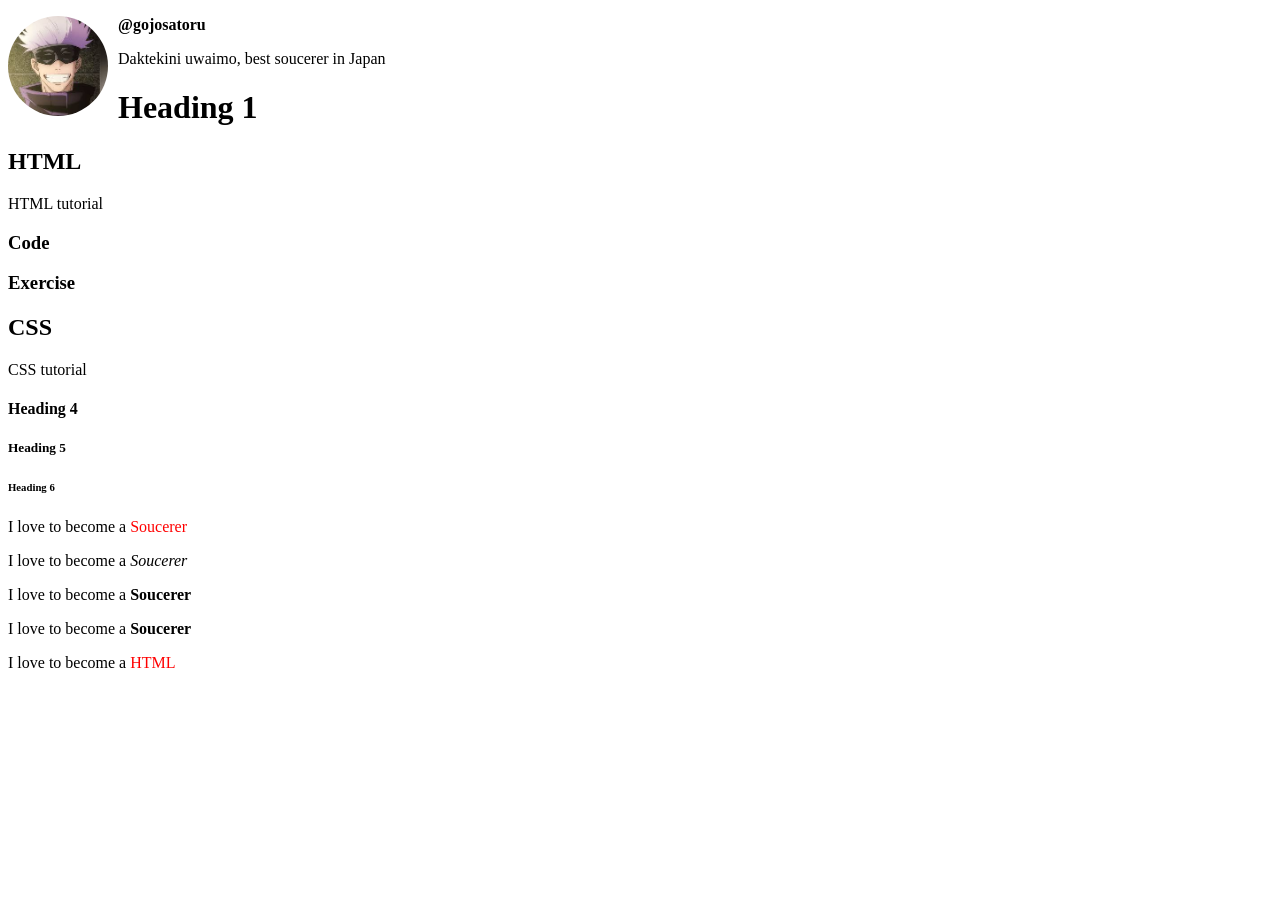
<file: index.html>
<!DOCTYPE html>
<html lang="en">
  <head>
    <title>My first web page</title>
    <style>
      img {
        width: 100px;
        border-radius: 50px;
        float: left;
        margin-right: 10px;
      }

      .username {
        font-weight: bold;
      }
    </style>
  </head>
  <body>
    <img src="images/gojo.jpeg" alt="An image of anime character" />
    <p class="username">@gojosatoru</p>
    <p>Daktekini uwaimo, best soucerer in Japan</p>
  </body>
</html>

<html lang="en">
  <head>
    <meta charset="UTF-8" />
    <meta name="viewport" content="width=device-width, initial-scale=1.0" />
    <title>Document</title>
    <style>
      em {
        color: red;
        font-style: normal;
      }
    </style>
  </head>
  <body>
    <h1>Heading 1</h1>
    <h2>HTML</h2>
    <p>HTML tutorial</p>
    <h3>Code</h3>
    <h3>Exercise</h3>
    <h2>CSS</h2>
    <p>CSS tutorial</p>

    <h4>Heading 4</h4>
    <h5>Heading 5</h5>
    <h6>Heading 6</h6>
    <p>I love to become a <em>Soucerer</em></p>
    <p>I love to become a <i>Soucerer</i></p>
    <p>I love to become a <strong>Soucerer</strong></p>
    <p>I love to become a <b>Soucerer</b></p>
    <p>I love to become a <em>HTML</em></p>
  </body>
</html>
</file>
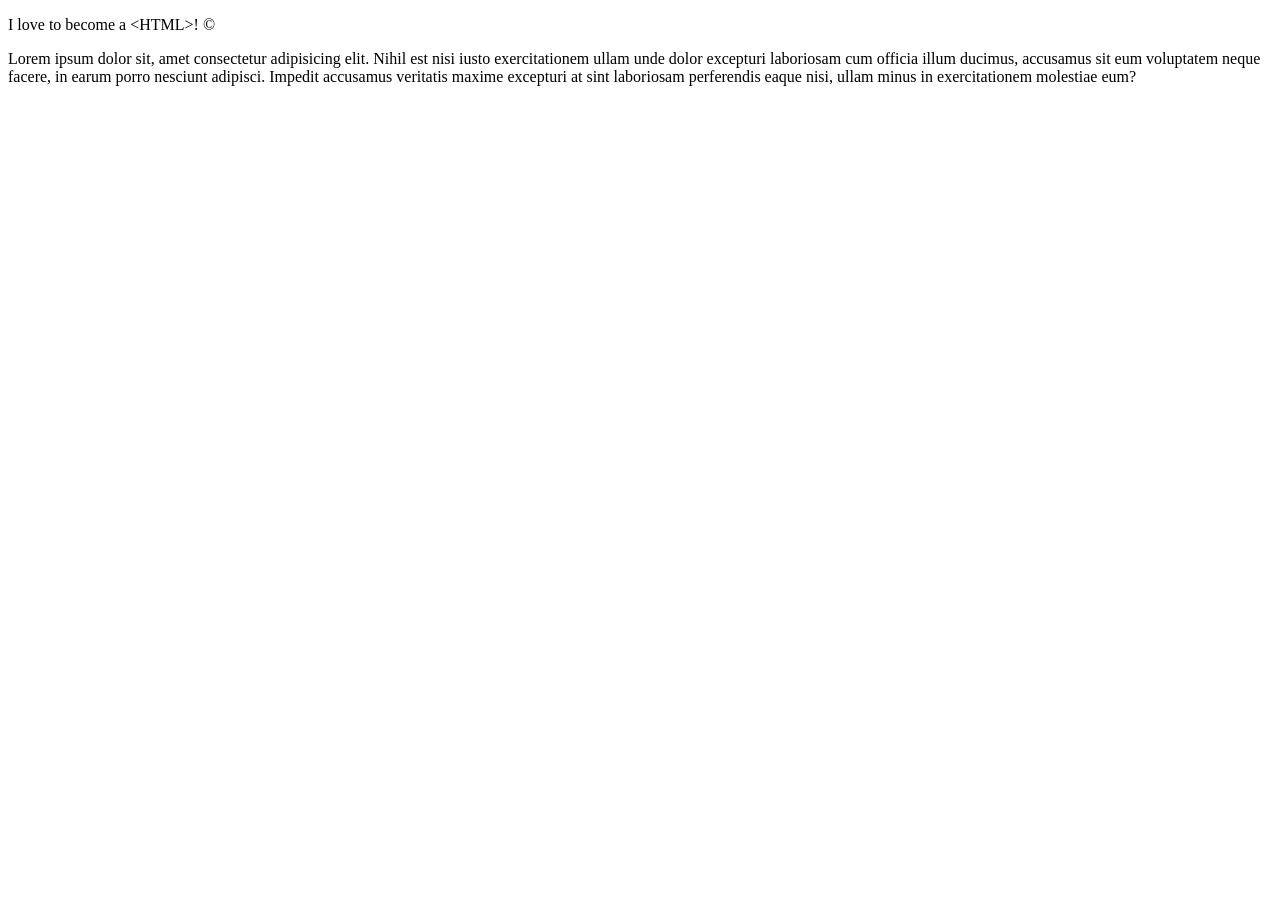
<file: index3.html>
<!DOCTYPE html>
<html lang="en">
  <head>
    <meta charset="UTF-8" />
    <meta name="viewport" content="width=device-width, initial-scale=1.0" />
    <title>Document</title>
  </head>
  <body>
    <p>I love to become a &lt;HTML&gt;! &copy;</p>
    <p>
      Lorem ipsum dolor sit, amet consectetur adipisicing elit. Nihil est nisi
      iusto exercitationem ullam unde dolor excepturi laboriosam cum officia
      illum ducimus, accusamus sit eum voluptatem neque facere, in earum porro
      nesciunt adipisci. Impedit accusamus veritatis maxime excepturi at
      sint&nbsp;laboriosam perferendis eaque nisi, ullam minus in exercitationem
      molestiae eum?
    </p>
  </body>
</html>
</file>
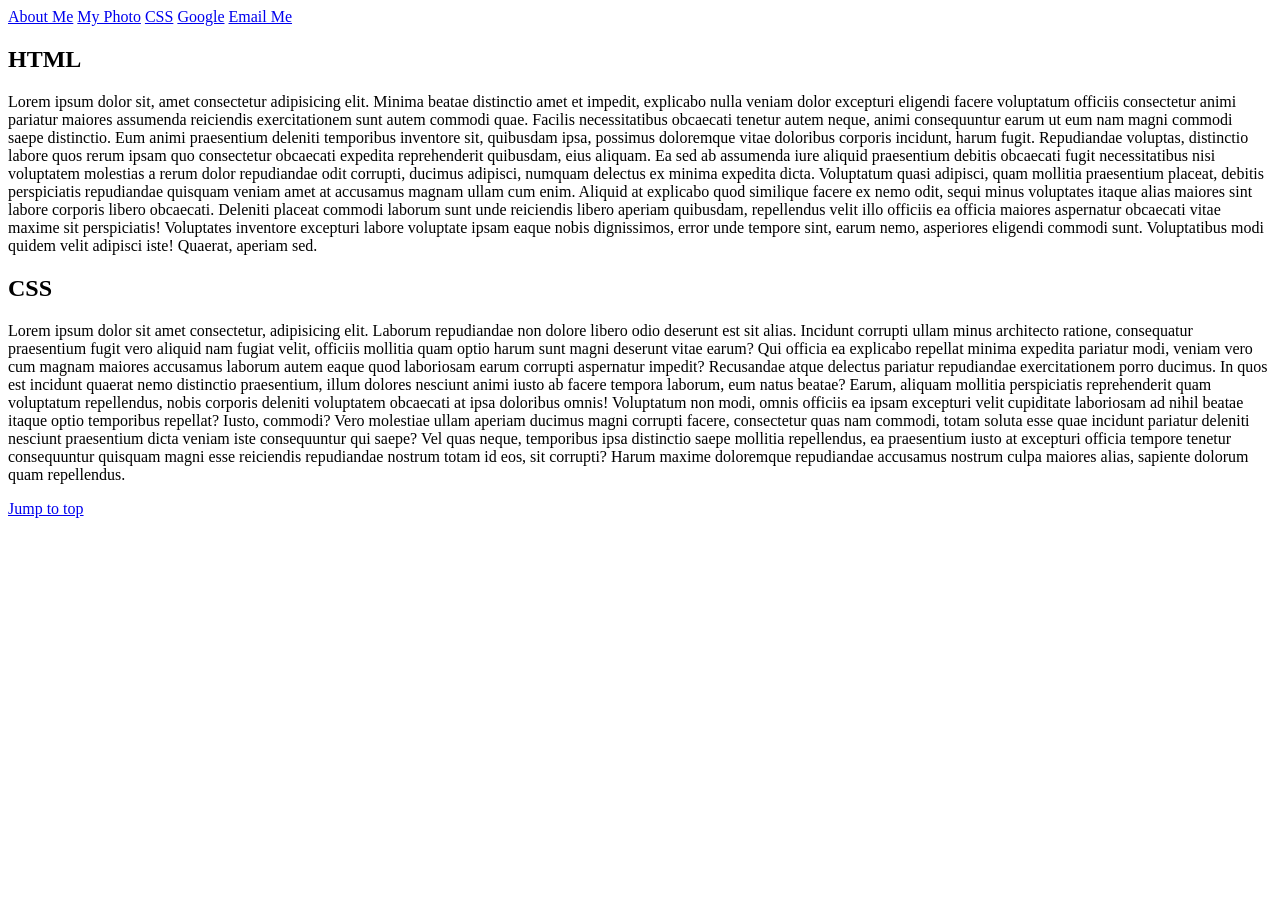
<file: index4.html>
<!DOCTYPE html>
<html lang="en">
  <head>
    <meta charset="UTF-8" />
    <meta name="viewport" content="width=device-width, initial-scale=1.0" />
    <title>Test</title>
  </head>
  <body>
    <a href="company/about.html">About Me</a>
    <a href="images/gojo.jpeg" download>My Photo</a>
    <a href="#section-css">CSS</a>
    <a href="https://google.com" target="_blank">Google</a>
    <a href="mailto:afiqzaidin12@gmail.com">Email Me</a>
    <h2>HTML</h2>
    <p>
      Lorem ipsum dolor sit, amet consectetur adipisicing elit. Minima beatae
      distinctio amet et impedit, explicabo nulla veniam dolor excepturi
      eligendi facere voluptatum officiis consectetur animi pariatur maiores
      assumenda reiciendis exercitationem sunt autem commodi quae. Facilis
      necessitatibus obcaecati tenetur autem neque, animi consequuntur earum ut
      eum nam magni commodi saepe distinctio. Eum animi praesentium deleniti
      temporibus inventore sit, quibusdam ipsa, possimus doloremque vitae
      doloribus corporis incidunt, harum fugit. Repudiandae voluptas, distinctio
      labore quos rerum ipsam quo consectetur obcaecati expedita reprehenderit
      quibusdam, eius aliquam. Ea sed ab assumenda iure aliquid praesentium
      debitis obcaecati fugit necessitatibus nisi voluptatem molestias a rerum
      dolor repudiandae odit corrupti, ducimus adipisci, numquam delectus ex
      minima expedita dicta. Voluptatum quasi adipisci, quam mollitia
      praesentium placeat, debitis perspiciatis repudiandae quisquam veniam amet
      at accusamus magnam ullam cum enim. Aliquid at explicabo quod similique
      facere ex nemo odit, sequi minus voluptates itaque alias maiores sint
      labore corporis libero obcaecati. Deleniti placeat commodi laborum sunt
      unde reiciendis libero aperiam quibusdam, repellendus velit illo officiis
      ea officia maiores aspernatur obcaecati vitae maxime sit perspiciatis!
      Voluptates inventore excepturi labore voluptate ipsam eaque nobis
      dignissimos, error unde tempore sint, earum nemo, asperiores eligendi
      commodi sunt. Voluptatibus modi quidem velit adipisci iste! Quaerat,
      aperiam sed.
    </p>
    <h2 id="section-css">CSS</h2>
    <p>
      Lorem ipsum dolor sit amet consectetur, adipisicing elit. Laborum
      repudiandae non dolore libero odio deserunt est sit alias. Incidunt
      corrupti ullam minus architecto ratione, consequatur praesentium fugit
      vero aliquid nam fugiat velit, officiis mollitia quam optio harum sunt
      magni deserunt vitae earum? Qui officia ea explicabo repellat minima
      expedita pariatur modi, veniam vero cum magnam maiores accusamus laborum
      autem eaque quod laboriosam earum corrupti aspernatur impedit? Recusandae
      atque delectus pariatur repudiandae exercitationem porro ducimus. In quos
      est incidunt quaerat nemo distinctio praesentium, illum dolores nesciunt
      animi iusto ab facere tempora laborum, eum natus beatae? Earum, aliquam
      mollitia perspiciatis reprehenderit quam voluptatum repellendus, nobis
      corporis deleniti voluptatem obcaecati at ipsa doloribus omnis! Voluptatum
      non modi, omnis officiis ea ipsam excepturi velit cupiditate laboriosam ad
      nihil beatae itaque optio temporibus repellat? Iusto, commodi? Vero
      molestiae ullam aperiam ducimus magni corrupti facere, consectetur quas
      nam commodi, totam soluta esse quae incidunt pariatur deleniti nesciunt
      praesentium dicta veniam iste consequuntur qui saepe? Vel quas neque,
      temporibus ipsa distinctio saepe mollitia repellendus, ea praesentium
      iusto at excepturi officia tempore tenetur consequuntur quisquam magni
      esse reiciendis repudiandae nostrum totam id eos, sit corrupti? Harum
      maxime doloremque repudiandae accusamus nostrum culpa maiores alias,
      sapiente dolorum quam repellendus.
    </p>
    <a href="#">Jump to top</a>
  </body>
</html>
</file>
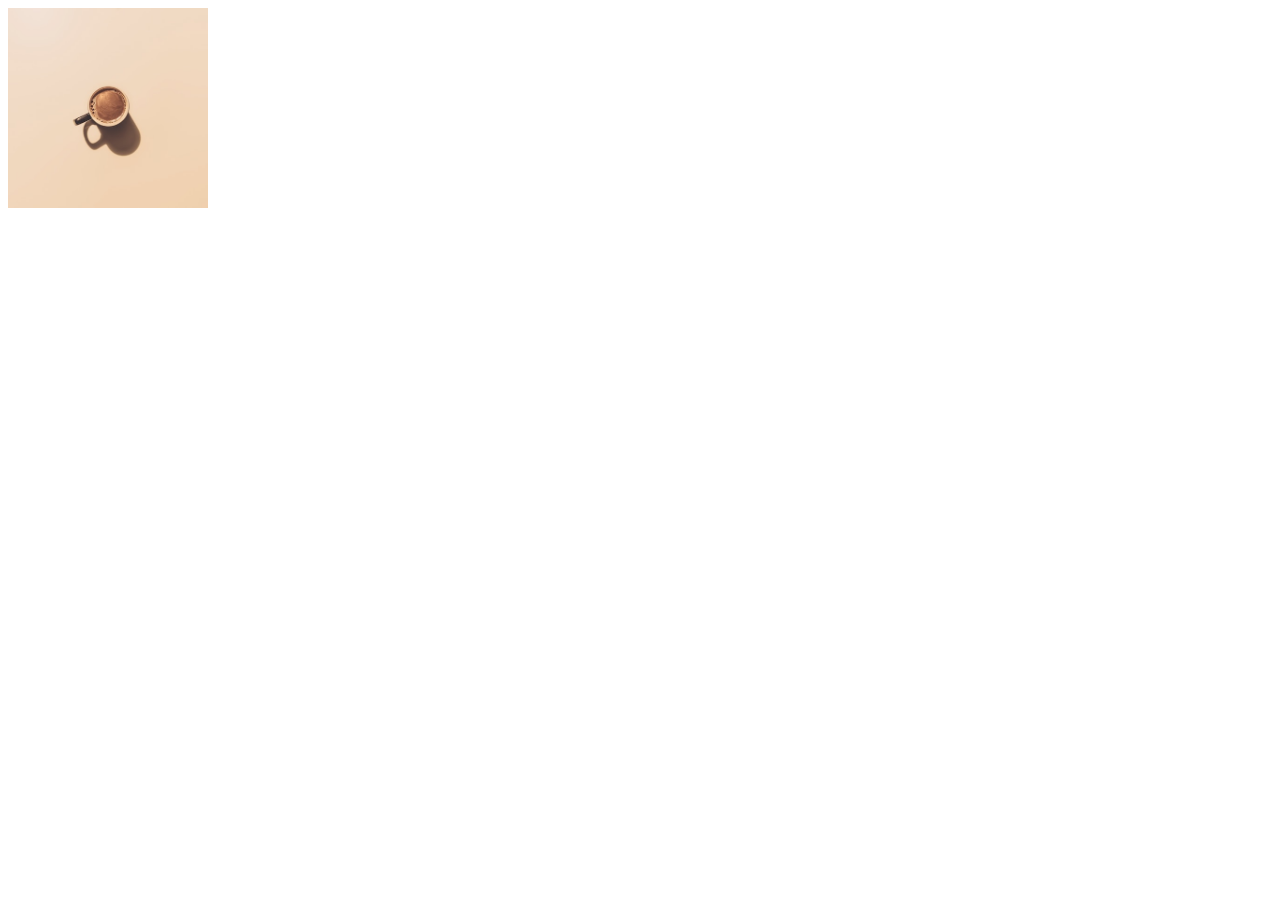
<file: index5.html>
<!DOCTYPE html>
<html lang="en">
  <head>
    <meta charset="UTF-8" />
    <meta name="viewport" content="width=device-width, initial-scale=1.0" />
    <title>Document</title>
    <style>
      img {
        width: 200px;
        height: 200px;
        object-fit: cover;
      }
    </style>
  </head>
  <body>
    <img src="images/coffee.jpg" alt="A coffee mug on a table" />
  </body>
</html>
</file>
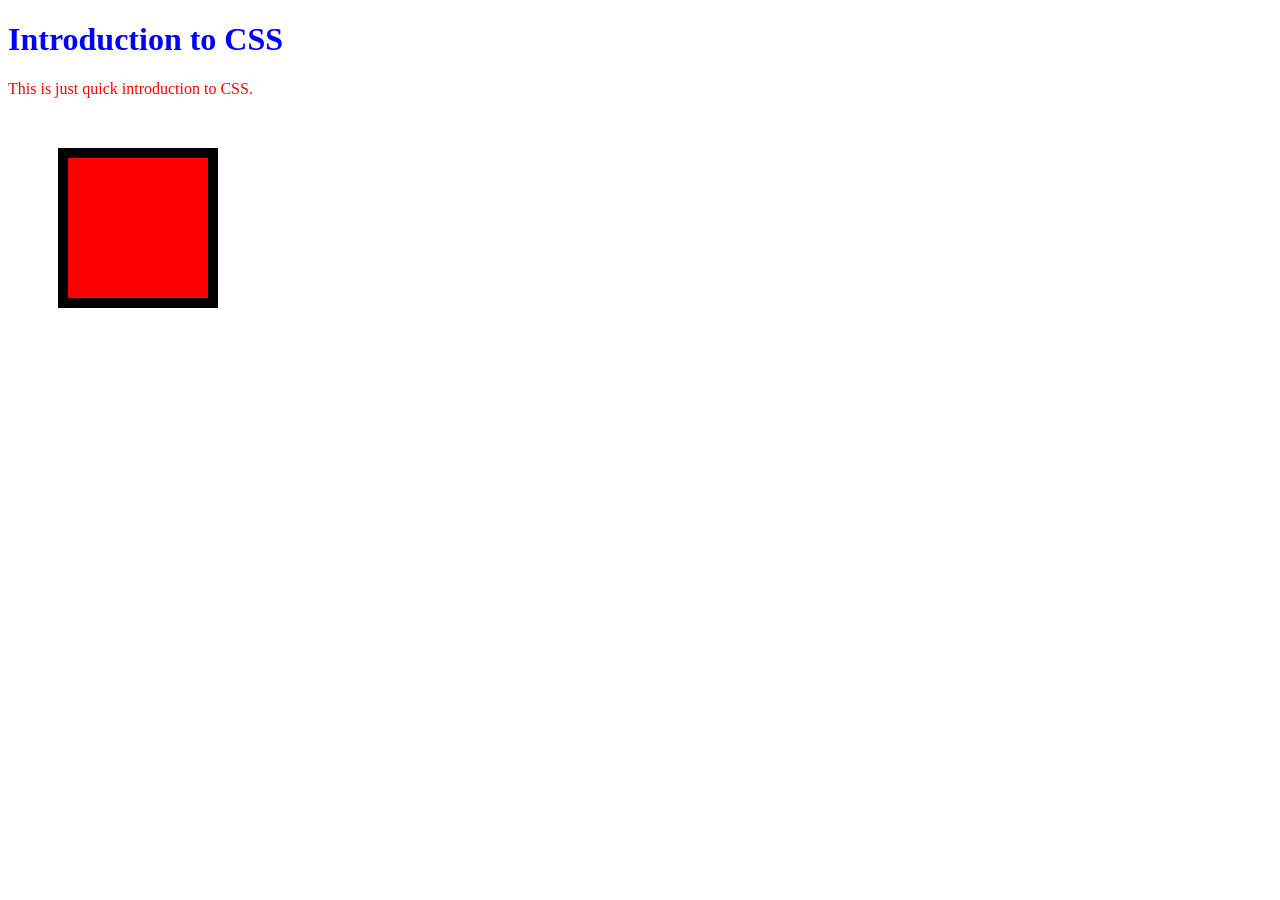
<file: index6.html>
<!DOCTYPE html>
<html lang="en">
  <head>
    <meta charset="UTF-8" />
    <meta name="viewport" content="width=device-width, initial-scale=1.0" />
    <title>CSS introduction</title>
    <link rel="stylesheet" href="style.css" />
  </head>
  <body>
    <h1 class="blue">Introduction to CSS</h1>
    <p>This is just quick introduction to CSS.</p>
    <div class="box"></div>
  </body>
</html>
</file>
<file: style.css>
.blue {
    color: blue;
}

h1 {
    color: green;
}

body {
    color: red;
}

.box {
    height: 100px;
    width: 100px;
    padding: 20px;
    margin: 50px;
    border: 10px solid black;
    background-color: red;
}
</file>
